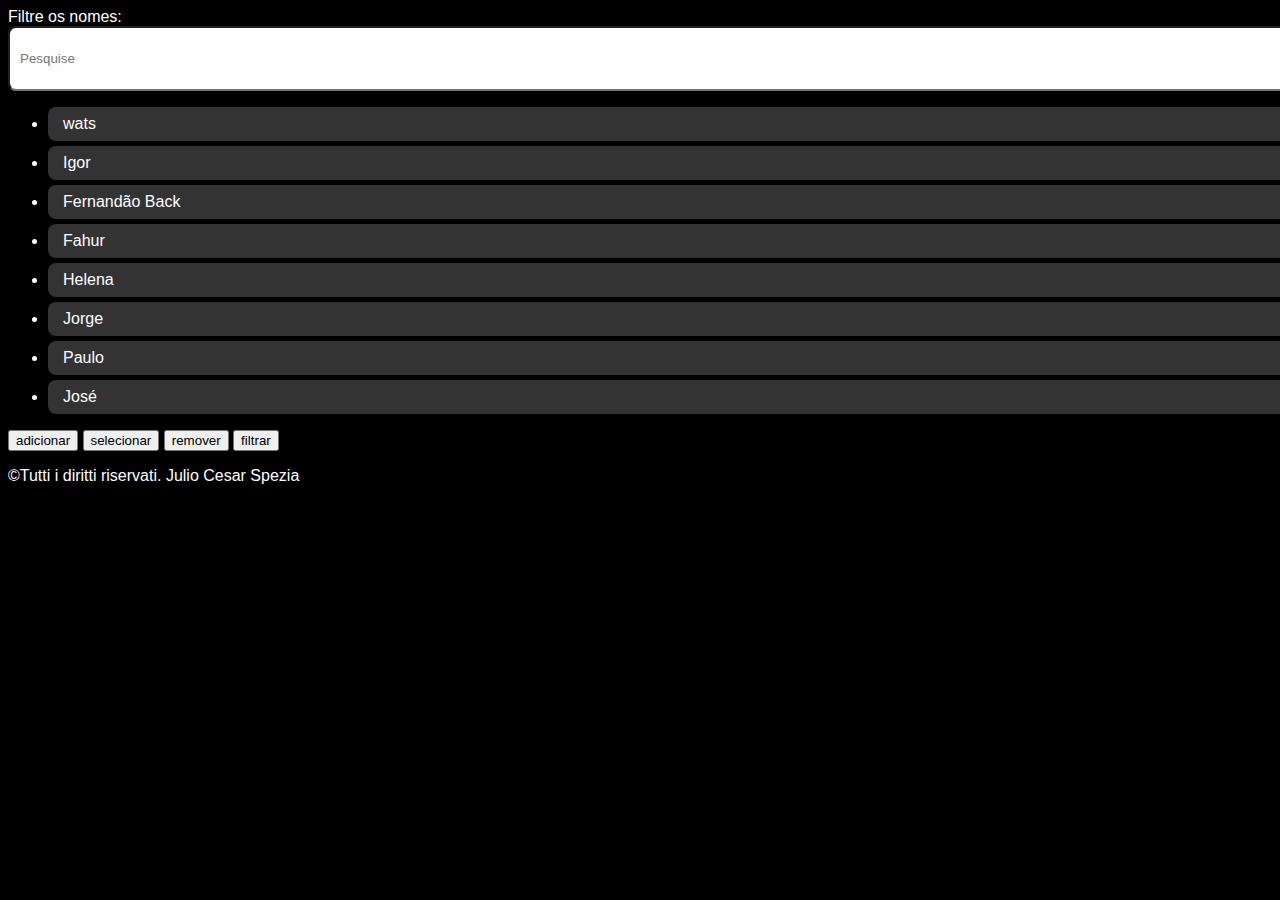
<file: index.html>
<!DOCTYPE html>
<html lang="en">
<head>
    <meta charset="UTF-8">
    <meta http-equiv="X-UA-Compatible" content="IE=edge">
    <meta name="viewport" content="width=device-width, initial-scale=1.0">
    <title>Trabalho lista</title>
    <link href="https://cdn.jsdelivr.net/npm/bootstrap@5.0.2/dist/css/bootstrap.min.css" rel="stylesheet" integrity="sha384-EVSTQN3/azprG1Anm3QDgpJLIm9Nao0Yz1ztcQTwFspd3yD65VohhpuuCOmLASjC" crossorigin="anonymous">
    <link rel="stylesheet" href="style.css">
    
</head>
<body class="py-5">
    <div class="container px-4 formBody">
        <div class="input-group-text mb-3">
            <span class="input-group-text" >Filtre os nomes:</span>
            <input type="text" id="searchField" class="form-control" placeholder="Pesquise">
        </div>
                
        <ul id="list" class="list-group list-group-flush">
            <input class="form-check-input" type="checkbox">
        </ul>
        <div class="botoes">
            <button id="adicionar" class="btn btn-outline-primary">adicionar</button>
            <button id="selecionar" class="btn btn-dark">selecionar</button>
            <button id="remover" class="btn btn-outline-primary">remover</button>
            <button id="Filtrar" class="btn btn-outline-primary">filtrar</button>
         </div> 


        <div class="container text-center footer">
            <p> &copy;Tutti i diritti riservati. Julio Cesar Spezia</p>
        </div>
    </div>
    
    
    <script src="lista.js"></script>
    
</body>
</html>
</file>
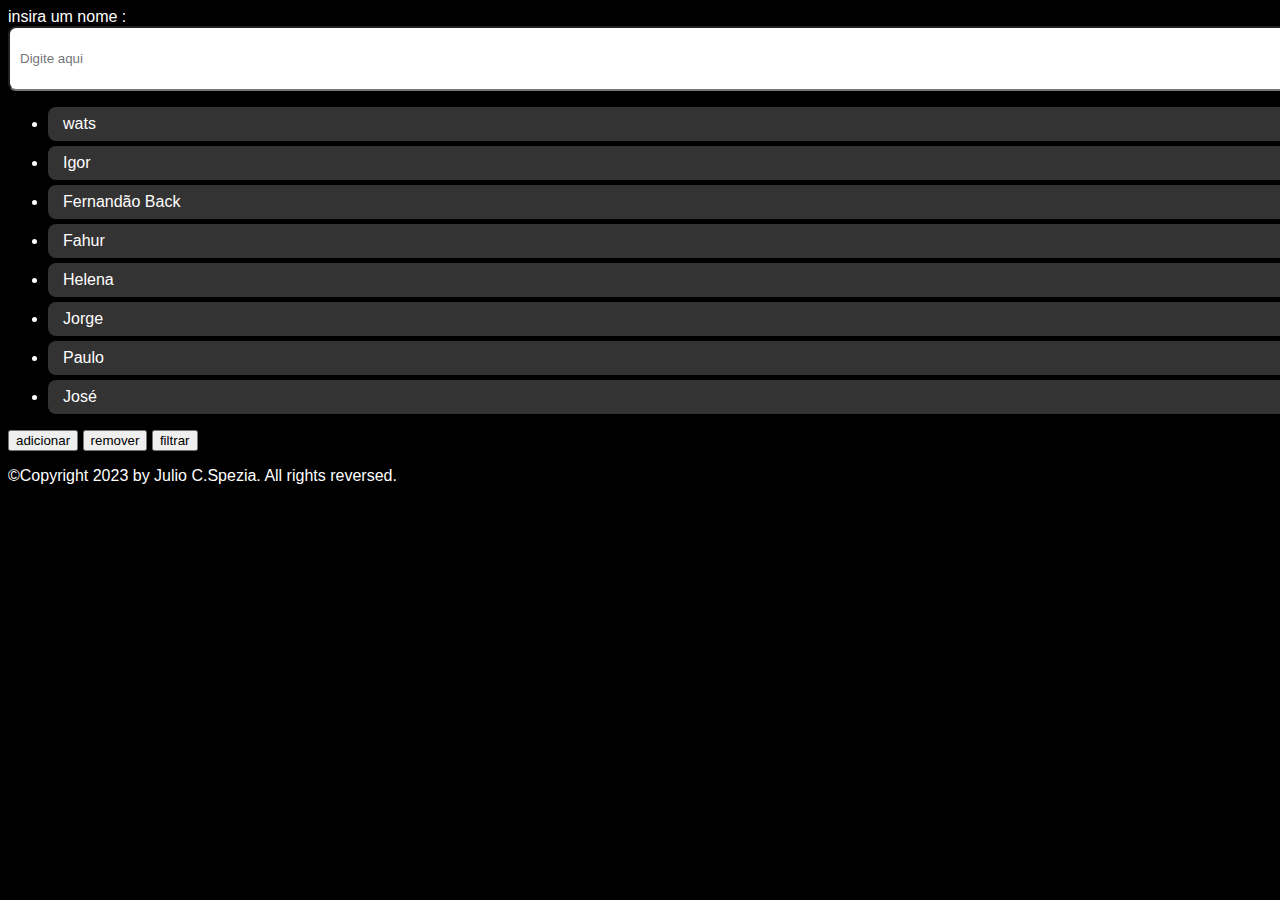
<file: lista.html>
<!DOCTYPE html>
<html lang="en">
<head>
    <meta charset="UTF-8">
    <meta http-equiv="X-UA-Compatible" content="IE=edge">
    <meta name="viewport" content="width=device-width, initial-scale=1.0">
    <title>Trabalho lista</title>
    <link href="https://cdn.jsdelivr.net/npm/bootstrap@5.0.2/dist/css/bootstrap.min.css" rel="stylesheet" integrity="sha384-EVSTQN3/azprG1Anm3QDgpJLIm9Nao0Yz1ztcQTwFspd3yD65VohhpuuCOmLASjC" crossorigin="anonymous">
    <link rel="stylesheet" href="style.css">
</head>
<body class="py-5">
    <div class="container px-4 formBody">
        <div class="input-group-text mb-3">
            <span class="input-group-text" >insira um nome :</span>
            <input type="text" id="searchField" class="form-control" placeholder="Digite aqui">
        </div>
    
        <pre class="paragraph text-center text-dark" id="saida"></pre>
        <ul id="list" class="list-group list-group-flush">
            <input class="form-check-i put" type="checkbox">
        </ul>
     <div class="botoes">
        <button id="adicionar" class="btn btn-outline-primary">adicionar</button>
        <button id="remover" class="btn btn-outline-primary">remover</button>
        <button id="Filtrar" class="btn btn-outline-primary">filtrar</button>
     </div>   

        <div class="container text-center footer">
            <p> &copy;Copyright 2023 by Julio C.Spezia. All rights reversed.</p>
        </div>
    </div>
    
    
    <script src="lista.js"></script>
    
</body>
</html>
</file>
<file: style.css>
body {
    background: black;
    color: white;
    font-family: sans-serif
}

input {
    width: 100%;
    border-radius: 8px;
    padding: 8px 10px;
    height: 45px;
}

li {
    background: #343333;
    border-radius: 8px;
    width: 100%;
    padding: 8px 15px;
    margin: 5px 0;
}
</file>
